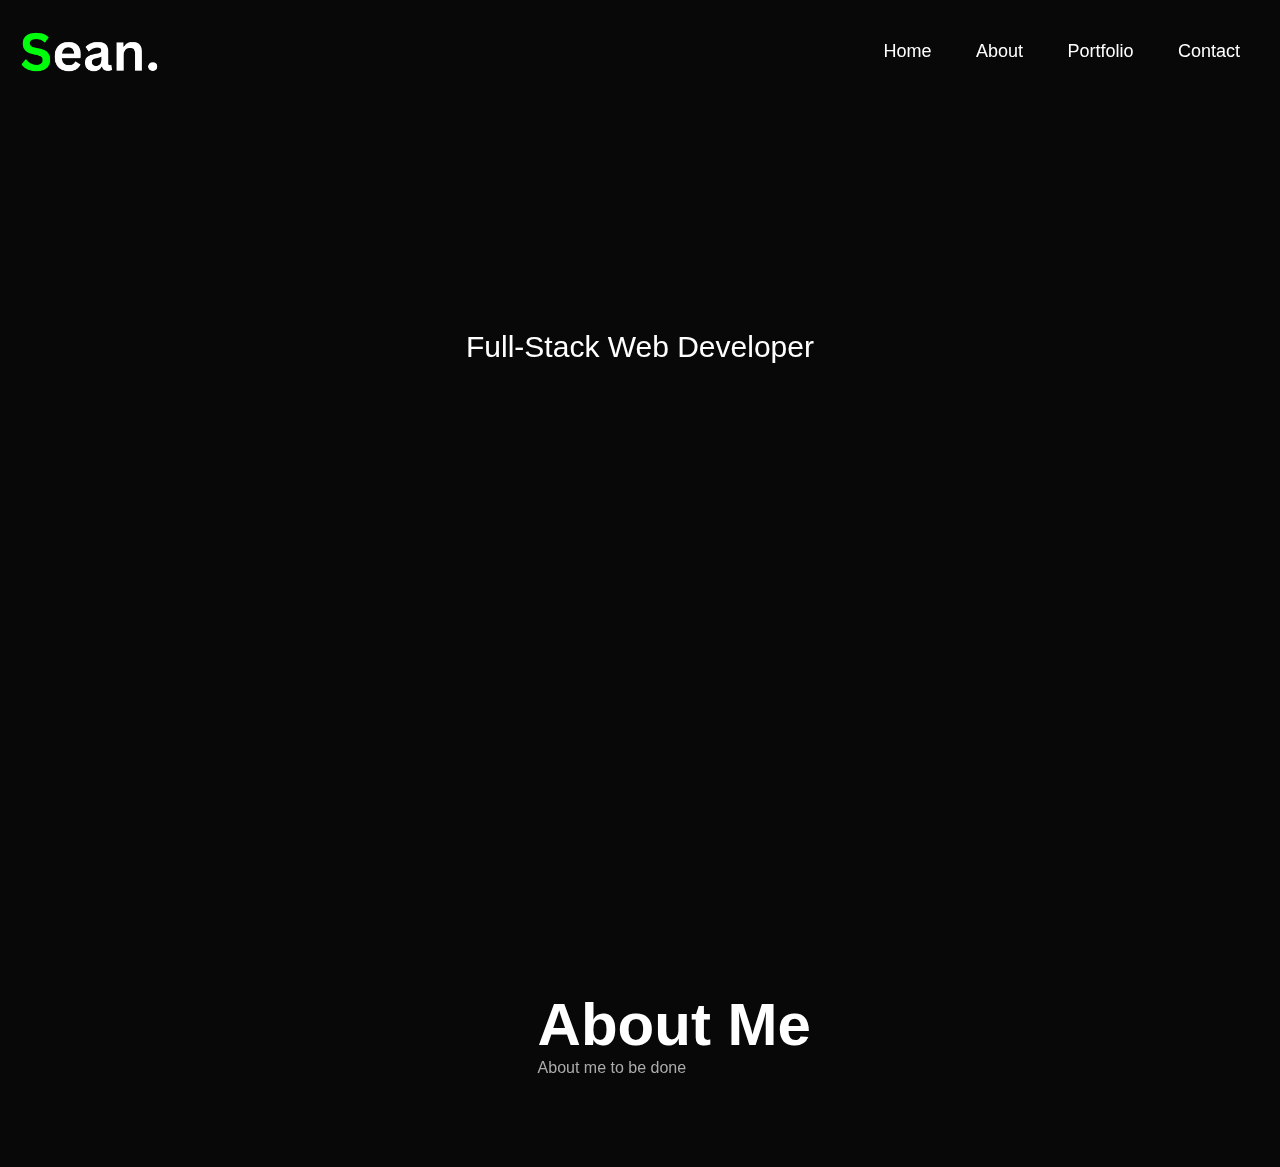
<file: index.html>
<!DOCTYPE html>
<html xmlns:th="http://www.thymeleaf.org" lang="en">
<head>
    <meta charset="UTF-8">
    <title>Portfolio</title>
    <link href="static/styles/styles.css" rel="stylesheet" th:href="@{css/style.css}">
</head>
<body>
<div id="header">
    <div class="container">
        <nav>
            <img src="static/images/logo.png" class="logo" alt="">
            <canvas id="game" width="400" height="400"></canvas>
            <script src="static/javascript/SnakeAI.js"></script>
            <ul>
                <li><a href="#">Home</a></li>
                <li><a href="#">About</a></li>
                <li><a href="#">Portfolio</a></li>
                <li><a href="#">Contact</a></li>
            </ul>
        </nav>
        <div class="header-text">
            <p>Full-Stack Web Developer</p>
        </div>
    </div>
</div>
<div id="about">
    <div class="container">
        <div class="row">
            <div class="about-col-1">
                <img >
            </div>
            <div class="about-col-2">
                <h1 class="sub-title">About Me</h1>
                <p>About me to be done</p>
            </div>
        </div>
    </div>
</div>
</body>
</file>
